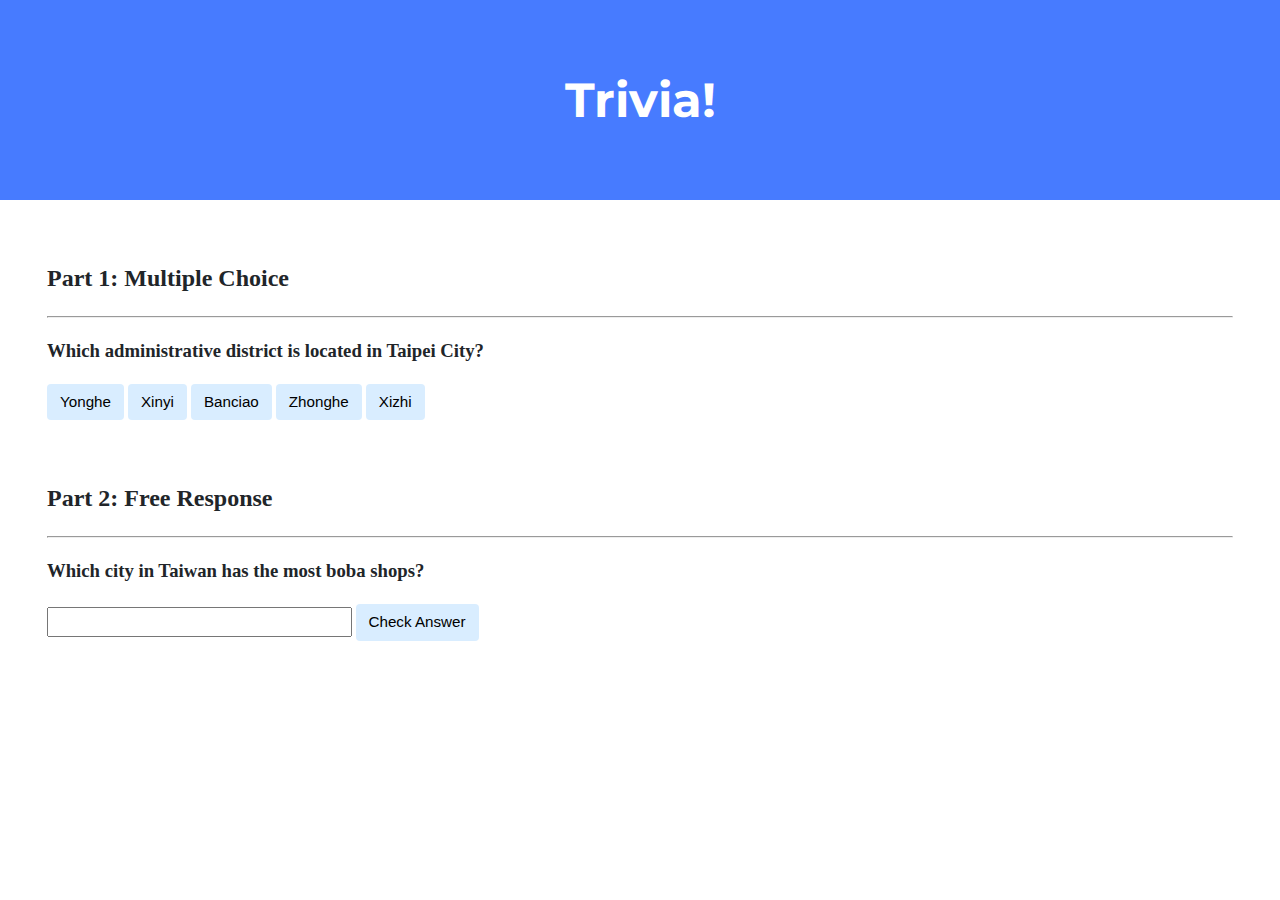
<file: 8_html_css_javascript/lab8/index.html>
<!DOCTYPE html>

<html lang="en">
    <head>
        <link href="https://fonts.googleapis.com/css2?family=Montserrat:wght@500&display=swap" rel="stylesheet">
        <link href="styles.css" rel="stylesheet">
        <title>Trivia!</title>

        <script>

            // TODO: Add code to check answers to questions
            document.addEventListener('DOMContentLoaded', function() {

                // 1. multiple choice question

                // when the correct answer is clicked, change button color to green
                let correct = document.querySelector('.correct');
                correct.addEventListener('click', function() {
                    correct.style.backgroundColor = 'green';
                    document.querySelector('#feedback1').innerHTML = 'Correct!';
                });

                // when any incorrect answer is clicked, change color to red
                let incorrects = document.querySelectorAll('.incorrect');
                for (let i = 0; i < incorrects.length; i++) {
                    incorrects[i].addEventListener('click', function() {
                        incorrects[i].style.backgroundColor = 'red';
                        document.querySelector('#feedback1').innerHTML = 'Incorrect!';
                    })
                }

                // 2. free response question
                document.querySelector('#check').addEventListener('click', function() {
                    let input = document.querySelector('input');
                    if (input.value == 'Kaohsiung') {
                        input.style.backgroundColor = 'green';
                        document.querySelector('#feedback2').innerHTML = 'Correct!';
                    } else {
                        input.style.backgroundColor = 'red';
                        document.querySelector('#feedback2').innerHTML = 'Incorrect!';
                    }
                })
            })

        </script>

    </head>
    <body>

        <div class="jumbotron">
            <h1>Trivia!</h1>
        </div>

        <div class="container">

            <div class="section">
                <h2>Part 1: Multiple Choice </h2>
                <hr>

                <!-- TODO: Add multiple choice question here -->
                <h3>Which administrative district is located in Taipei City?</h3>

                <button class="incorrect">Yonghe</button>
                <button class="correct">Xinyi</button>
                <button class="incorrect">Banciao</button>
                <button class="incorrect">Zhonghe</button>
                <button class="incorrect">Xizhi</button>

                <p id="feedback1"></p>


            </div>

            <div class="section">
                <h2>Part 2: Free Response</h2>
                <hr>

                <!-- TODO: Add free response question here -->
                <h3>Which city in Taiwan has the most boba shops?</h3>
                <input type="text">
                <button id="check">Check Answer</button>

                <p id="feedback2"></p>

            </div>

        </div>
    </body>
</html>
</file>
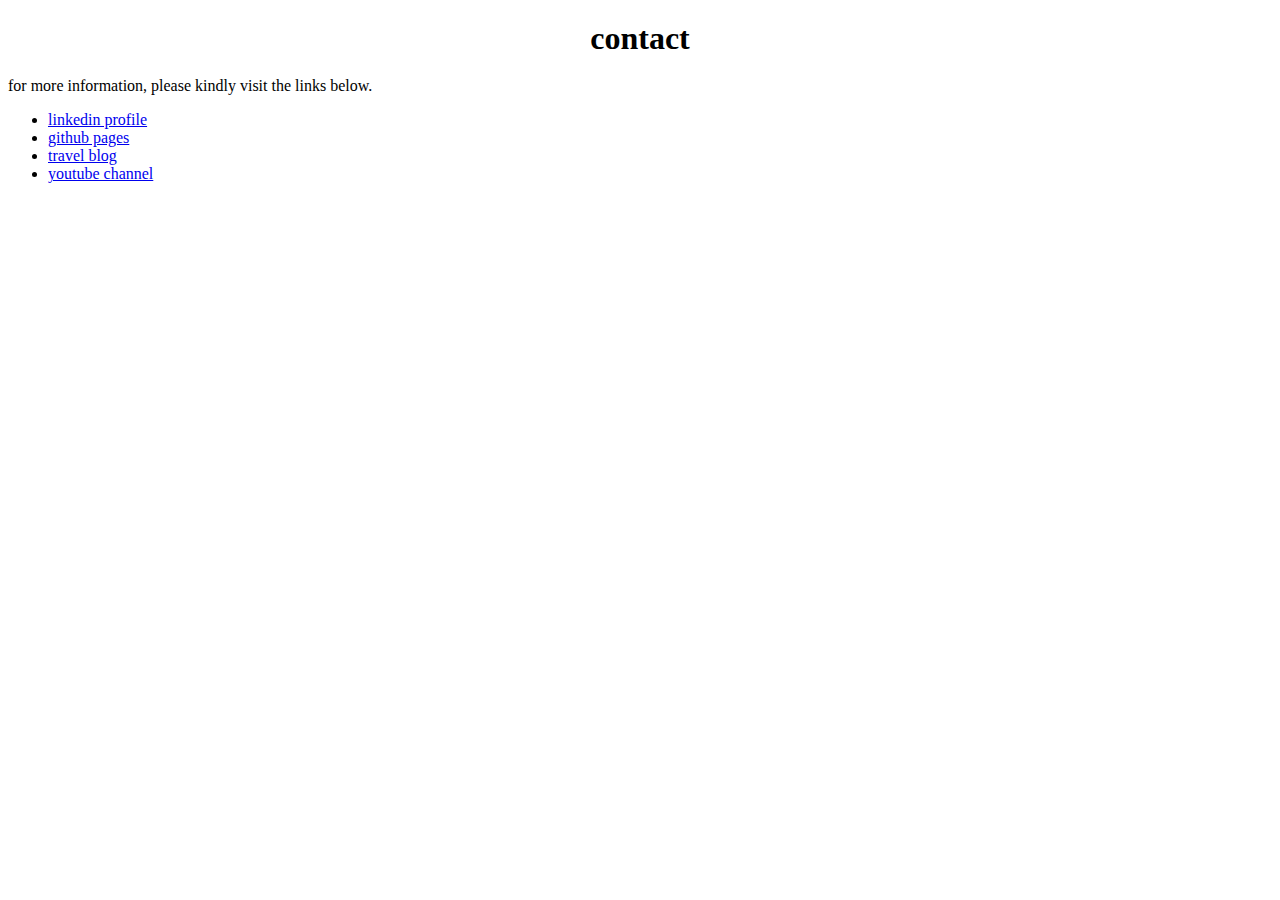
<file: 8_html_css_javascript/pset8/homepage/contact.html>
<!DOCTYPE html>

<html lang='en'>
    <head>
        <!-- responsive meta tag -->
        <meta charset-"UTF-8">
        <meta name="viewport" content="width=device-width, initial-scale=1, shrink-to-fit=no">

        <title>triztravel</title>

        <link rel="stylesheet" href="https://cdn.jsdelivr.net/npm/bootstrap@4.5.3/dist/css/bootstrap.min.css" integrity="sha384-TX8t27EcRE3e/ihU7zmQxVncDAy5uIKz4rEkgIXeMed4M0jlfIDPvg6uqKI2xXr2" crossorigin="anonymous">
        <script src="https://code.jquery.com/jquery-3.5.1.slim.min.js" integrity="sha384-DfXdz2htPH0lsSSs5nCTpuj/zy4C+OGpamoFVy38MVBnE+IbbVYUew+OrCXaRkfj" crossorigin="anonymous"></script>
        <script src="https://cdn.jsdelivr.net/npm/bootstrap@4.5.3/dist/js/bootstrap.bundle.min.js" integrity="sha384-ho+j7jyWK8fNQe+A12Hb8AhRq26LrZ/JpcUGGOn+Y7RsweNrtN/tE3MoK7ZeZDyx" crossorigin="anonymous"></script>

        <!-- customized style sheet -->
        <link href="styles.css" rel="stylesheet">
        <title>contact</title>
    </head>

    <body>
        <h1>contact</h1>

        <div class="container">
            <p>for more information, please kindly visit the links below.</p>

            <ul>
                <li><a href="https://www.linkedin.com/in/yunchipang" target="_blank">linkedin profile</a></li>
                <li><a href="https://yunchipang.github.io" target="_blank">github pages</a></li>
                <li><a href="https://triztravel.com" target="_blank">travel blog</a></li>
                <li><a href="https://www.youtube.com/c/triztravel" target="_blank">youtube channel</a></li>
            </ul>

        </div>


    </body>
</html>
</file>
<file: 8_html_css_javascript/lab8/styles.css>
body {
    background-color: #fff;
    color: #212529;
    font-size: 1rem;
    font-weight: 400;
    line-height: 1.5;
    margin: 0;
    text-align: left;
}

.container {
    margin-left: auto;
    margin-right: auto;
    padding-left: 15px;
    padding-right: 15px;
}

.jumbotron {
    background-color: #477bff;
    color: #fff;
    margin-bottom: 2rem;
    padding: 2rem 1rem;
    text-align: center;
}

.section {
    padding: 0.5rem 2rem 1rem 2rem;
}

.section:hover {
    background-color: #f5f5f5;
    transition: color 2s ease-in-out, background-color 0.15s ease-in-out;
}

h1 {
    font-family: 'Montserrat', sans-serif;
    font-size: 48px;
}

button, input[type="submit"] {
    background-color: #d9edff;
    border: 1px solid transparent;
    border-radius: 0.25rem;
    font-size: 0.95rem;
    font-weight: 400;
    line-height: 1.5;
    padding: 0.375rem 0.75rem;
    text-align: center;
    transition: color 0.15s ease-in-out, background-color 0.15s ease-in-out, border-color 0.15s ease-in-out, box-shadow 0.15s ease-in-out;
    vertical-align: middle;
}


input[type="text"] {
    line-height: 1.8;
    width: 25%;
}

input[type="text"]:hover {
    background-color: #f5f5f5;
    transition: color 2s ease-in-out, background-color 0.15s ease-in-out;
}
</file>
<file: 8_html_css_javascript/pset8/homepage/styles.css>
h1
{
    font-family: 'Playfair Display';
    font-weight: 800;
    text-align: center;
    margin: 20px;
}

.pagelink
{
    color: #000000;
}

.pagelink:hover
{
    color: #ffffff;
    text-decoration: none;
}

button
{
    padding: 10px 20px;
    border-radius: 5px;
    border: 5px;
}

button:hover
{
    background-color: #c0c0c0;
}

span
{
    margin: 5px;
}

#youtube-embed
{
    text-align: center;
}

#button-group
{
    display: block;
    text-align: center;
}

img
{
    width: 100%;
}

h4
{
    text-align: center;
}

iframe
{
    display: block;
    margin: 0 auto;
}
</file>
